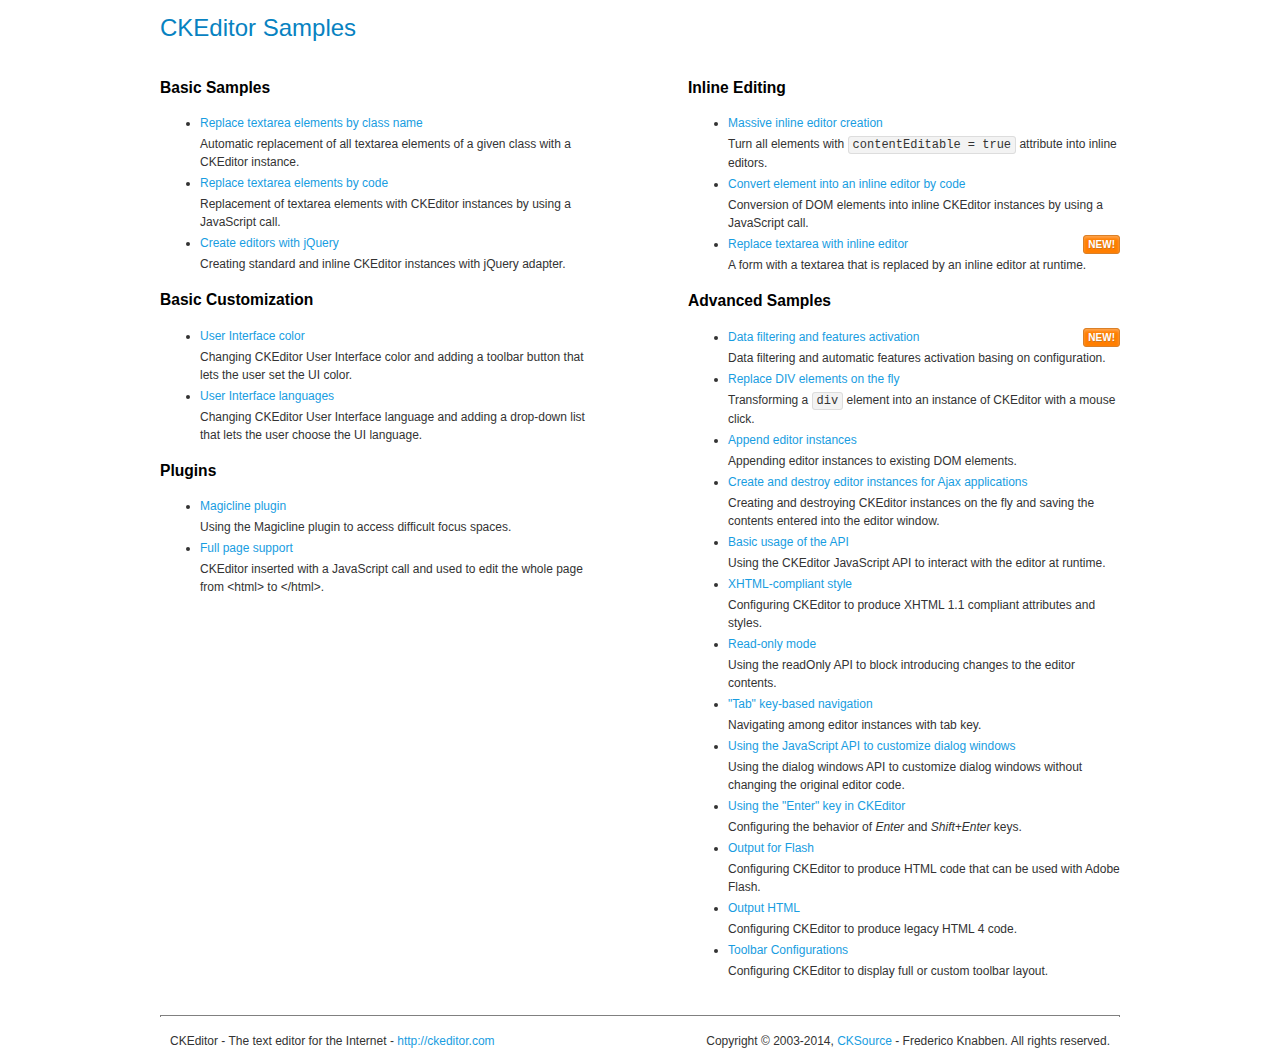
<file: fsblog/static/ckeditor/ckeditor/samples/index.html>
<!DOCTYPE html>
<!--
Copyright (c) 2003-2014, CKSource - Frederico Knabben. All rights reserved.
For licensing, see LICENSE.md or http://ckeditor.com/license
-->
<html>
<head>
	<meta charset="utf-8">
	<title>CKEditor Samples</title>
	<link rel="stylesheet" href="sample.css">
</head>
<body>
	<h1 class="samples">
		CKEditor Samples
	</h1>
	<div class="twoColumns">
		<div class="twoColumnsLeft">
			<h2 class="samples">
				Basic Samples
			</h2>
			<dl class="samples">
				<dt><a class="samples" href="replacebyclass.html">Replace textarea elements by class name</a></dt>
				<dd>Automatic replacement of all textarea elements of a given class with a CKEditor instance.</dd>

				<dt><a class="samples" href="replacebycode.html">Replace textarea elements by code</a></dt>
				<dd>Replacement of textarea elements with CKEditor instances by using a JavaScript call.</dd>

				<dt><a class="samples" href="jquery.html">Create editors with jQuery</a></dt>
				<dd>Creating standard and inline CKEditor instances with jQuery adapter.</dd>
			</dl>

			<h2 class="samples">
				Basic Customization
			</h2>
			<dl class="samples">
				<dt><a class="samples" href="uicolor.html">User Interface color</a></dt>
				<dd>Changing CKEditor User Interface color and adding a toolbar button that lets the user set the UI color.</dd>

				<dt><a class="samples" href="uilanguages.html">User Interface languages</a></dt>
				<dd>Changing CKEditor User Interface language and adding a drop-down list that lets the user choose the UI language.</dd>
			</dl>


			<h2 class="samples">Plugins</h2>
<dl class="samples">
<dt><a class="samples" href="plugins/magicline/magicline.html">Magicline plugin</a></dt>
<dd>Using the Magicline plugin to access difficult focus spaces.</dd>

<dt><a class="samples" href="plugins/wysiwygarea/fullpage.html">Full page support</a></dt>
<dd>CKEditor inserted with a JavaScript call and used to edit the whole page from &lt;html&gt; to &lt;/html&gt;.</dd>
</dl>
		</div>
		<div class="twoColumnsRight">
			<h2 class="samples">
				Inline Editing
			</h2>
			<dl class="samples">
				<dt><a class="samples" href="inlineall.html">Massive inline editor creation</a></dt>
				<dd>Turn all elements with <code>contentEditable = true</code> attribute into inline editors.</dd>

				<dt><a class="samples" href="inlinebycode.html">Convert element into an inline editor by code</a></dt>
				<dd>Conversion of DOM elements into inline CKEditor instances by using a JavaScript call.</dd>

				<dt><a class="samples" href="inlinetextarea.html">Replace textarea with inline editor</a> <span class="new">New!</span></dt>
				<dd>A form with a textarea that is replaced by an inline editor at runtime.</dd>

				
			</dl>

			<h2 class="samples">
				Advanced Samples
			</h2>
			<dl class="samples">
				<dt><a class="samples" href="datafiltering.html">Data filtering and features activation</a> <span class="new">New!</span></dt>
				<dd>Data filtering and automatic features activation basing on configuration.</dd>

				<dt><a class="samples" href="divreplace.html">Replace DIV elements on the fly</a></dt>
				<dd>Transforming a <code>div</code> element into an instance of CKEditor with a mouse click.</dd>

				<dt><a class="samples" href="appendto.html">Append editor instances</a></dt>
				<dd>Appending editor instances to existing DOM elements.</dd>

				<dt><a class="samples" href="ajax.html">Create and destroy editor instances for Ajax applications</a></dt>
				<dd>Creating and destroying CKEditor instances on the fly and saving the contents entered into the editor window.</dd>

				<dt><a class="samples" href="api.html">Basic usage of the API</a></dt>
				<dd>Using the CKEditor JavaScript API to interact with the editor at runtime.</dd>

				<dt><a class="samples" href="xhtmlstyle.html">XHTML-compliant style</a></dt>
				<dd>Configuring CKEditor to produce XHTML 1.1 compliant attributes and styles.</dd>

				<dt><a class="samples" href="readonly.html">Read-only mode</a></dt>
				<dd>Using the readOnly API to block introducing changes to the editor contents.</dd>

				<dt><a class="samples" href="tabindex.html">"Tab" key-based navigation</a></dt>
				<dd>Navigating among editor instances with tab key.</dd>


				
<dt><a class="samples" href="plugins/dialog/dialog.html">Using the JavaScript API to customize dialog windows</a></dt>
<dd>Using the dialog windows API to customize dialog windows without changing the original editor code.</dd>

<dt><a class="samples" href="plugins/enterkey/enterkey.html">Using the &quot;Enter&quot; key in CKEditor</a></dt>
<dd>Configuring the behavior of <em>Enter</em> and <em>Shift+Enter</em> keys.</dd>

<dt><a class="samples" href="plugins/htmlwriter/outputforflash.html">Output for Flash</a></dt>
<dd>Configuring CKEditor to produce HTML code that can be used with Adobe Flash.</dd>

<dt><a class="samples" href="plugins/htmlwriter/outputhtml.html">Output HTML</a></dt>
<dd>Configuring CKEditor to produce legacy HTML 4 code.</dd>

<dt><a class="samples" href="plugins/toolbar/toolbar.html">Toolbar Configurations</a></dt>
<dd>Configuring CKEditor to display full or custom toolbar layout.</dd>

			</dl>
		</div>
	</div>
	<div id="footer">
		<hr>
		<p>
			CKEditor - The text editor for the Internet - <a class="samples" href="http://ckeditor.com/">http://ckeditor.com</a>
		</p>
		<p id="copy">
			Copyright &copy; 2003-2014, <a class="samples" href="http://cksource.com/">CKSource</a> - Frederico Knabben. All rights reserved.
		</p>
	</div>
</body>
</html>
</file>
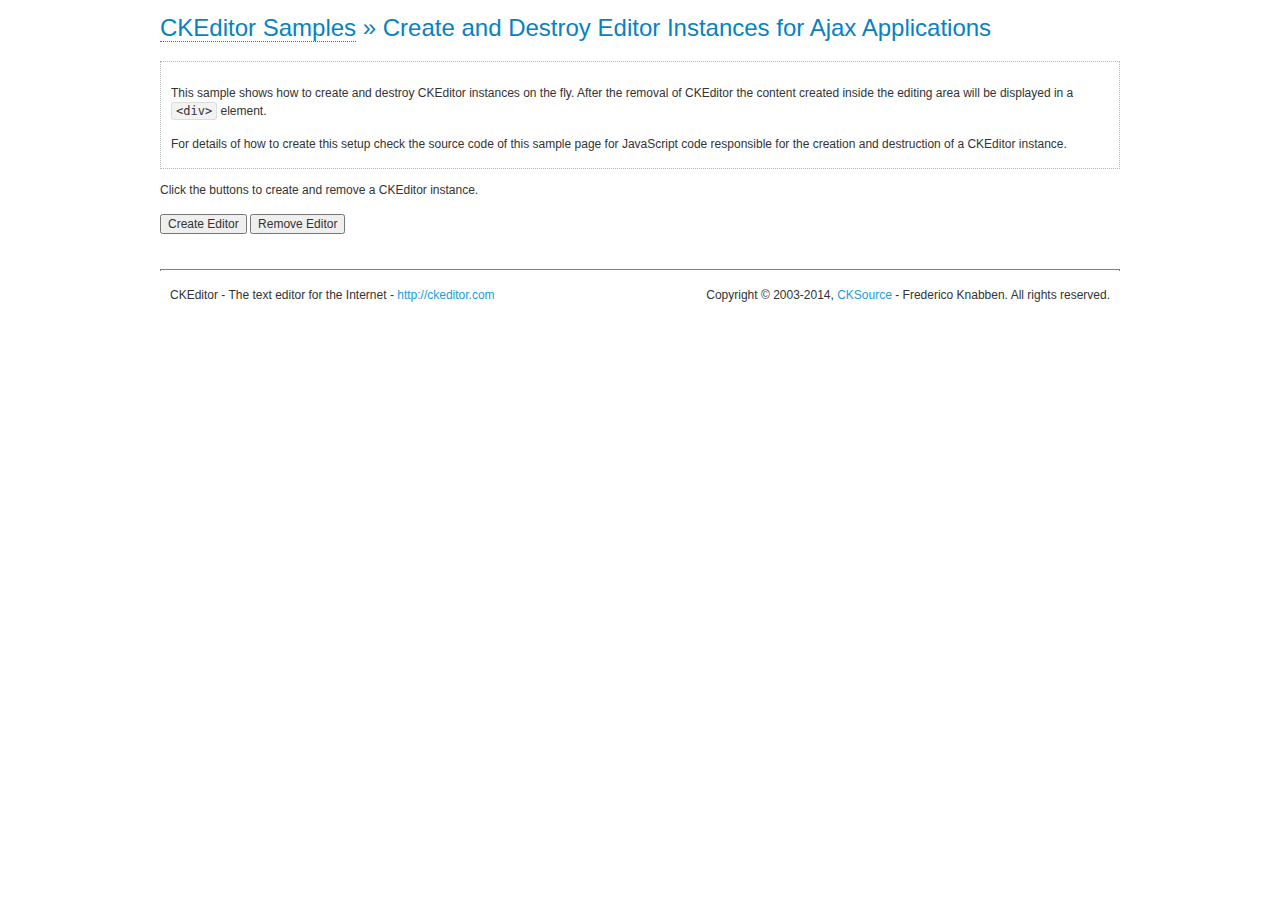
<file: fsblog/static/ckeditor/ckeditor/samples/ajax.html>
<!DOCTYPE html>
<!--
Copyright (c) 2003-2014, CKSource - Frederico Knabben. All rights reserved.
For licensing, see LICENSE.md or http://ckeditor.com/license
-->
<html>
<head>
	<meta charset="utf-8">
	<title>Ajax &mdash; CKEditor Sample</title>
	<script src="../ckeditor.js"></script>
	<link rel="stylesheet" href="sample.css">
	<script>

		var editor, html = '';

		function createEditor() {
			if ( editor )
				return;

			// Create a new editor inside the <div id="editor">, setting its value to html
			var config = {};
			editor = CKEDITOR.appendTo( 'editor', config, html );
		}

		function removeEditor() {
			if ( !editor )
				return;

			// Retrieve the editor contents. In an Ajax application, this data would be
			// sent to the server or used in any other way.
			document.getElementById( 'editorcontents' ).innerHTML = html = editor.getData();
			document.getElementById( 'contents' ).style.display = '';

			// Destroy the editor.
			editor.destroy();
			editor = null;
		}

	</script>
</head>
<body>
	<h1 class="samples">
		<a href="index.html">CKEditor Samples</a> &raquo; Create and Destroy Editor Instances for Ajax Applications
	</h1>
	<div class="description">
		<p>
			This sample shows how to create and destroy CKEditor instances on the fly. After the removal of CKEditor the content created inside the editing
			area will be displayed in a <code>&lt;div&gt;</code> element.
		</p>
		<p>
			For details of how to create this setup check the source code of this sample page
			for JavaScript code responsible for the creation and destruction of a CKEditor instance.
		</p>
	</div>
	<p>Click the buttons to create and remove a CKEditor instance.</p>
	<p>
		<input onclick="createEditor();" type="button" value="Create Editor">
		<input onclick="removeEditor();" type="button" value="Remove Editor">
	</p>
	<!-- This div will hold the editor. -->
	<div id="editor">
	</div>
	<div id="contents" style="display: none">
		<p>
			Edited Contents:
		</p>
		<!-- This div will be used to display the editor contents. -->
		<div id="editorcontents">
		</div>
	</div>
	<div id="footer">
		<hr>
		<p>
			CKEditor - The text editor for the Internet - <a class="samples" href="http://ckeditor.com/">http://ckeditor.com</a>
		</p>
		<p id="copy">
			Copyright &copy; 2003-2014, <a class="samples" href="http://cksource.com/">CKSource</a> - Frederico
			Knabben. All rights reserved.
		</p>
	</div>
</body>
</html>
</file>
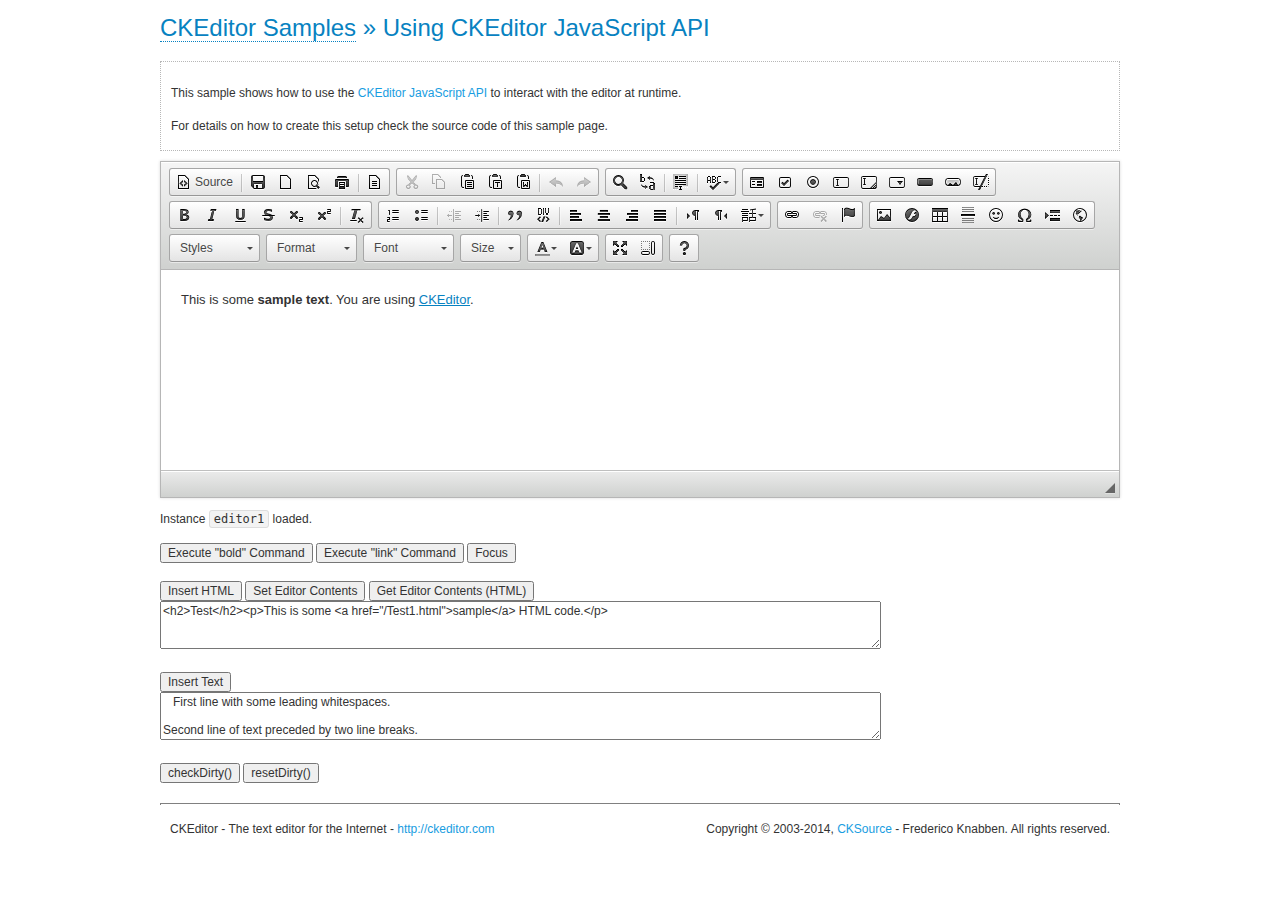
<file: fsblog/static/ckeditor/ckeditor/samples/api.html>
<!DOCTYPE html>
<!--
Copyright (c) 2003-2014, CKSource - Frederico Knabben. All rights reserved.
For licensing, see LICENSE.md or http://ckeditor.com/license
-->
<html>
<head>
	<meta charset="utf-8">
	<title>API Usage &mdash; CKEditor Sample</title>
	<script src="../ckeditor.js"></script>
	<link href="sample.css" rel="stylesheet">
	<script>

// The instanceReady event is fired, when an instance of CKEditor has finished
// its initialization.
CKEDITOR.on( 'instanceReady', function( ev ) {
	// Show the editor name and description in the browser status bar.
	document.getElementById( 'eMessage' ).innerHTML = 'Instance <code>' + ev.editor.name + '<\/code> loaded.';

	// Show this sample buttons.
	document.getElementById( 'eButtons' ).style.display = 'block';
});

function InsertHTML() {
	// Get the editor instance that we want to interact with.
	var editor = CKEDITOR.instances.editor1;
	var value = document.getElementById( 'htmlArea' ).value;

	// Check the active editing mode.
	if ( editor.mode == 'wysiwyg' )
	{
		// Insert HTML code.
		// http://docs.ckeditor.com/#!/api/CKEDITOR.editor-method-insertHtml
		editor.insertHtml( value );
	}
	else
		alert( 'You must be in WYSIWYG mode!' );
}

function InsertText() {
	// Get the editor instance that we want to interact with.
	var editor = CKEDITOR.instances.editor1;
	var value = document.getElementById( 'txtArea' ).value;

	// Check the active editing mode.
	if ( editor.mode == 'wysiwyg' )
	{
		// Insert as plain text.
		// http://docs.ckeditor.com/#!/api/CKEDITOR.editor-method-insertText
		editor.insertText( value );
	}
	else
		alert( 'You must be in WYSIWYG mode!' );
}

function SetContents() {
	// Get the editor instance that we want to interact with.
	var editor = CKEDITOR.instances.editor1;
	var value = document.getElementById( 'htmlArea' ).value;

	// Set editor contents (replace current contents).
	// http://docs.ckeditor.com/#!/api/CKEDITOR.editor-method-setData
	editor.setData( value );
}

function GetContents() {
	// Get the editor instance that you want to interact with.
	var editor = CKEDITOR.instances.editor1;

	// Get editor contents
	// http://docs.ckeditor.com/#!/api/CKEDITOR.editor-method-getData
	alert( editor.getData() );
}

function ExecuteCommand( commandName ) {
	// Get the editor instance that we want to interact with.
	var editor = CKEDITOR.instances.editor1;

	// Check the active editing mode.
	if ( editor.mode == 'wysiwyg' )
	{
		// Execute the command.
		// http://docs.ckeditor.com/#!/api/CKEDITOR.editor-method-execCommand
		editor.execCommand( commandName );
	}
	else
		alert( 'You must be in WYSIWYG mode!' );
}

function CheckDirty() {
	// Get the editor instance that we want to interact with.
	var editor = CKEDITOR.instances.editor1;
	// Checks whether the current editor contents present changes when compared
	// to the contents loaded into the editor at startup
	// http://docs.ckeditor.com/#!/api/CKEDITOR.editor-method-checkDirty
	alert( editor.checkDirty() );
}

function ResetDirty() {
	// Get the editor instance that we want to interact with.
	var editor = CKEDITOR.instances.editor1;
	// Resets the "dirty state" of the editor (see CheckDirty())
	// http://docs.ckeditor.com/#!/api/CKEDITOR.editor-method-resetDirty
	editor.resetDirty();
	alert( 'The "IsDirty" status has been reset' );
}

function Focus() {
	CKEDITOR.instances.editor1.focus();
}

function onFocus() {
	document.getElementById( 'eMessage' ).innerHTML = '<b>' + this.name + ' is focused </b>';
}

function onBlur() {
	document.getElementById( 'eMessage' ).innerHTML = this.name + ' lost focus';
}

	</script>

</head>
<body>
	<h1 class="samples">
		<a href="index.html">CKEditor Samples</a> &raquo; Using CKEditor JavaScript API
	</h1>
	<div class="description">
	<p>
		This sample shows how to use the
		<a class="samples" href="http://docs.ckeditor.com/#!/api/CKEDITOR.editor">CKEditor JavaScript API</a>
		to interact with the editor at runtime.
	</p>
	<p>
		For details on how to create this setup check the source code of this sample page.
	</p>
	</div>

	<!-- This <div> holds alert messages to be display in the sample page. -->
	<div id="alerts">
		<noscript>
			<p>
				<strong>CKEditor requires JavaScript to run</strong>. In a browser with no JavaScript
				support, like yours, you should still see the contents (HTML data) and you should
				be able to edit it normally, without a rich editor interface.
			</p>
		</noscript>
	</div>
	<form action="../../../samples/sample_posteddata.php" method="post">
		<textarea cols="100" id="editor1" name="editor1" rows="10">&lt;p&gt;This is some &lt;strong&gt;sample text&lt;/strong&gt;. You are using &lt;a href="http://ckeditor.com/"&gt;CKEditor&lt;/a&gt;.&lt;/p&gt;</textarea>

		<script>
			// Replace the <textarea id="editor1"> with an CKEditor instance.
			CKEDITOR.replace( 'editor1', {
				on: {
					focus: onFocus,
					blur: onBlur,

					// Check for availability of corresponding plugins.
					pluginsLoaded: function( evt ) {
						var doc = CKEDITOR.document, ed = evt.editor;
						if ( !ed.getCommand( 'bold' ) )
							doc.getById( 'exec-bold' ).hide();
						if ( !ed.getCommand( 'link' ) )
							doc.getById( 'exec-link' ).hide();
					}
				}
			});
		</script>

		<p id="eMessage">
		</p>

		<div id="eButtons" style="display: none">
			<input id="exec-bold" onclick="ExecuteCommand('bold');" type="button" value="Execute &quot;bold&quot; Command">
			<input id="exec-link" onclick="ExecuteCommand('link');" type="button" value="Execute &quot;link&quot; Command">
			<input onclick="Focus();" type="button" value="Focus">
			<br><br>
			<input onclick="InsertHTML();" type="button" value="Insert HTML">
			<input onclick="SetContents();" type="button" value="Set Editor Contents">
			<input onclick="GetContents();" type="button" value="Get Editor Contents (HTML)">
			<br>
			<textarea cols="100" id="htmlArea" rows="3">&lt;h2&gt;Test&lt;/h2&gt;&lt;p&gt;This is some &lt;a href="/Test1.html"&gt;sample&lt;/a&gt; HTML code.&lt;/p&gt;</textarea>
			<br>
			<br>
			<input onclick="InsertText();" type="button" value="Insert Text">
			<br>
			<textarea cols="100" id="txtArea" rows="3">   First line with some leading whitespaces.

Second line of text preceded by two line breaks.</textarea>
			<br>
			<br>
			<input onclick="CheckDirty();" type="button" value="checkDirty()">
			<input onclick="ResetDirty();" type="button" value="resetDirty()">
		</div>
	</form>
	<div id="footer">
		<hr>
		<p>
			CKEditor - The text editor for the Internet - <a class="samples" href="http://ckeditor.com/">http://ckeditor.com</a>
		</p>
		<p id="copy">
			Copyright &copy; 2003-2014, <a class="samples" href="http://cksource.com/">CKSource</a> - Frederico
			Knabben. All rights reserved.
		</p>
	</div>
</body>
</html>
</file>
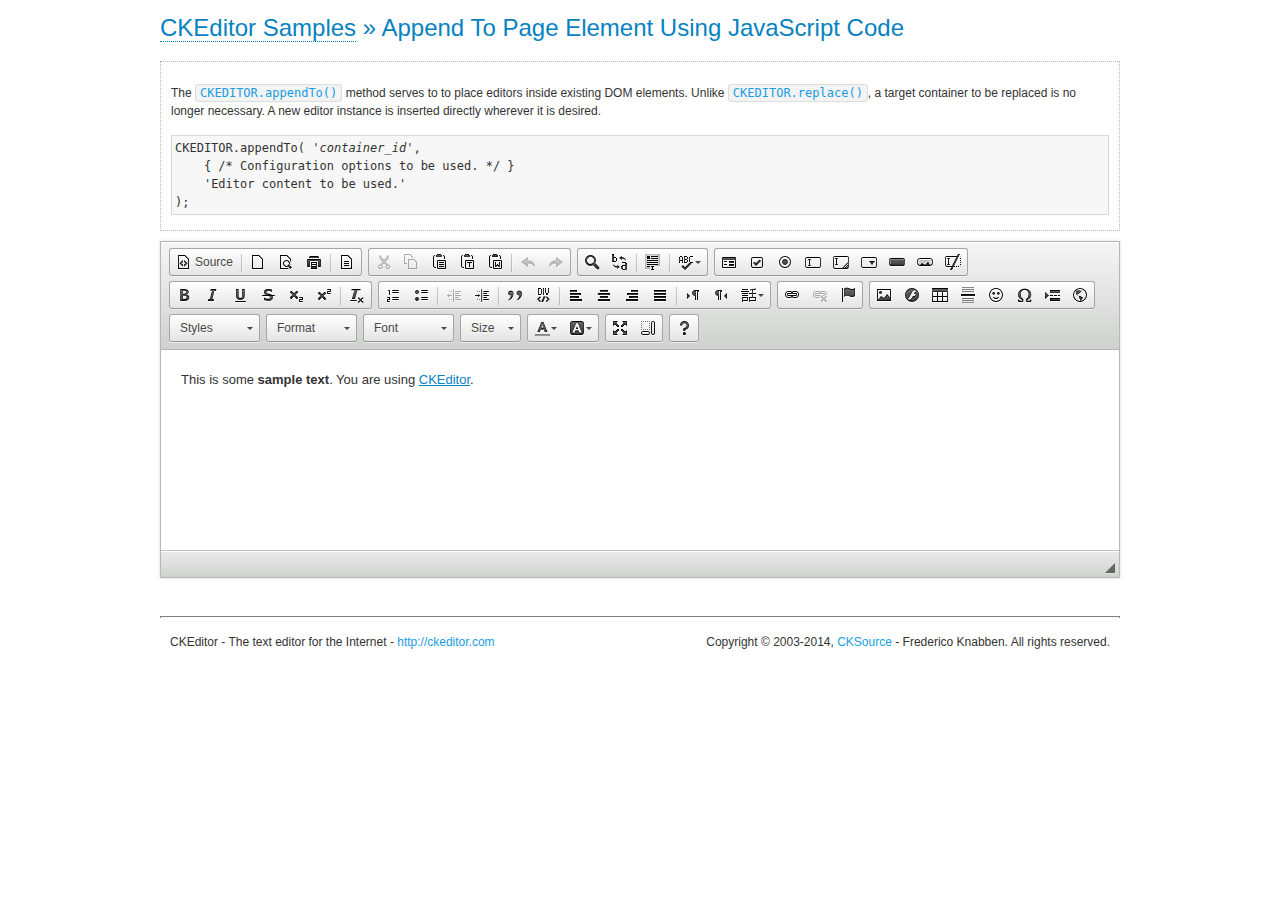
<file: fsblog/static/ckeditor/ckeditor/samples/appendto.html>
<!DOCTYPE html>
<!--
Copyright (c) 2003-2014, CKSource - Frederico Knabben. All rights reserved.
For licensing, see LICENSE.md or http://ckeditor.com/license
-->
<html>
<head>
	<meta charset="utf-8">
	<title>Append To Page Element Using JavaScript Code &mdash; CKEditor Sample</title>
	<script src="../ckeditor.js"></script>
	<link rel="stylesheet" href="sample.css">
</head>
<body>
	<h1 class="samples">
		<a href="index.html">CKEditor Samples</a> &raquo; Append To Page Element Using JavaScript Code
	</h1>
	<div id="section1">
		<div class="description">
			<p>
				The <code><a class="samples" href="http://docs.ckeditor.com/#!/api/CKEDITOR-method-appendTo">CKEDITOR.appendTo()</a></code> method serves to to place editors inside existing DOM elements. Unlike <code><a class="samples" href="http://docs.ckeditor.com/#!/api/CKEDITOR-method-replace">CKEDITOR.replace()</a></code>,
				a target container to be replaced is no longer necessary. A new editor
				instance is inserted directly wherever it is desired.
			</p>
<pre class="samples">CKEDITOR.appendTo( '<em>container_id</em>',
	{ /* Configuration options to be used. */ }
	'Editor content to be used.'
);</pre>
		</div>
		<script>

			// This call can be placed at any point after the
			// DOM element to append CKEditor to or inside the <head><script>
			// in a window.onload event handler.

			// Append a CKEditor instance using the default configuration and the
			// provided content to the <div> element of ID "section1".
			CKEDITOR.appendTo( 'section1',
				null,
				'<p>This is some <strong>sample text</strong>. You are using <a href="http://ckeditor.com/">CKEditor</a>.</p>'
			);

		</script>
	</div>
	<br>
	<div id="footer">
		<hr>
		<p>
			CKEditor - The text editor for the Internet - <a class="samples" href="http://ckeditor.com/">http://ckeditor.com</a>
		</p>
		<p id="copy">
			Copyright &copy; 2003-2014, <a class="samples" href="http://cksource.com/">CKSource</a> - Frederico
			Knabben. All rights reserved.
		</p>
	</div>
</body>
</html>
</file>
<file: fsblog/static/ckeditor/ckeditor/samples/sample.css>
/*
Copyright (c) 2003-2014, CKSource - Frederico Knabben. All rights reserved.
For licensing, see LICENSE.md or http://ckeditor.com/license
*/

html, body, h1, h2, h3, h4, h5, h6, div, span, blockquote, p, address, form, fieldset, img, ul, ol, dl, dt, dd, li, hr, table, td, th, strong, em, sup, sub, dfn, ins, del, q, cite, var, samp, code, kbd, tt, pre
{
	line-height: 1.5;
}

body
{
	padding: 10px 30px;
}

input, textarea, select, option, optgroup, button, td, th
{
	font-size: 100%;
}

pre
{
	-moz-tab-size: 4;
	-o-tab-size: 4;
	-webkit-tab-size: 4;
	tab-size: 4;
}

pre, code, kbd, samp, tt
{
	font-family: monospace,monospace;
	font-size: 1em;
}

body {
	width: 960px;
	margin: 0 auto;
}

code
{
	background: #f3f3f3;
	border: 1px solid #ddd;
	padding: 1px 4px;

	-moz-border-radius: 3px;
	-webkit-border-radius: 3px;
	border-radius: 3px;
}

abbr
{
	border-bottom: 1px dotted #555;
	cursor: pointer;
}

.new, .beta
{
	text-transform: uppercase;
	font-size: 10px;
	font-weight: bold;
	padding: 1px 4px;
	margin: 0 0 0 5px;
	color: #fff;
	float: right;

	-moz-border-radius: 3px;
	-webkit-border-radius: 3px;
	border-radius: 3px;
}

.new
{
	background: #FF7E00;
	border: 1px solid #DA8028;
	text-shadow: 0 1px 0 #C97626;

	-moz-box-shadow: 0 2px 3px 0 #FFA54E inset;
	-webkit-box-shadow: 0 2px 3px 0 #FFA54E inset;
	box-shadow: 0 2px 3px 0 #FFA54E inset;
}

.beta
{
	background: #18C0DF;
	border: 1px solid #19AAD8;
	text-shadow: 0 1px 0 #048CAD;
	font-style: italic;

	-moz-box-shadow: 0 2px 3px 0 #50D4FD inset;
	-webkit-box-shadow: 0 2px 3px 0 #50D4FD inset;
	box-shadow: 0 2px 3px 0 #50D4FD inset;
}

h1.samples
{
	color: #0782C1;
	font-size: 200%;
	font-weight: normal;
	margin: 0;
	padding: 0;
}

h1.samples a
{
	color: #0782C1;
	text-decoration: none;
	border-bottom: 1px dotted #0782C1;
}

.samples a:hover
{
	border-bottom: 1px dotted #0782C1;
}

h2.samples
{
	color: #000000;
	font-size: 130%;
	margin: 15px 0 0 0;
	padding: 0;
}

p, blockquote, address, form, pre, dl, h1.samples, h2.samples
{
	margin-bottom: 15px;
}

ul.samples
{
	margin-bottom: 15px;
}

.clear
{
	clear: both;
}

fieldset
{
	margin: 0;
	padding: 10px;
}

body, input, textarea
{
	color: #333333;
	font-family: Arial, Helvetica, sans-serif;
}

body
{
	font-size: 75%;
}

a.samples
{
	color: #189DE1;
	text-decoration: none;
}

form
{
	margin: 0;
	padding: 0;
}

pre.samples
{
	background-color: #F7F7F7;
	border: 1px solid #D7D7D7;
	overflow: auto;
	padding: 0.25em;
	white-space: pre-wrap; /* CSS 2.1 */
	word-wrap: break-word; /* IE7 */
}

#footer
{
	clear: both;
	padding-top: 10px;
}

#footer hr
{
	margin: 10px 0 15px 0;
	height: 1px;
	border: solid 1px gray;
	border-bottom: none;
}

#footer p
{
	margin: 0 10px 10px 10px;
	float: left;
}

#footer #copy
{
	float: right;
}

#outputSample
{
	width: 100%;
	table-layout: fixed;
}

#outputSample thead th
{
	color: #dddddd;
	background-color: #999999;
	padding: 4px;
	white-space: nowrap;
}

#outputSample tbody th
{
	vertical-align: top;
	text-align: left;
}

#outputSample pre
{
	margin: 0;
	padding: 0;
}

.description
{
	border: 1px dotted #B7B7B7;
	margin-bottom: 10px;
	padding: 10px 10px 0;
	overflow: hidden;
}

label
{
	display: block;
	margin-bottom: 6px;
}

/**
 *	CKEditor editables are automatically set with the "cke_editable" class
 *	plus cke_editable_(inline|themed) depending on the editor type.
 */

/* Style a bit the inline editables. */
.cke_editable.cke_editable_inline
{
	cursor: pointer;
}

/* Once an editable element gets focused, the "cke_focus" class is
   added to it, so we can style it differently. */
.cke_editable.cke_editable_inline.cke_focus
{
	box-shadow: inset 0px 0px 20px 3px #ddd, inset 0 0 1px #000;
	outline: none;
	background: #eee;
	cursor: text;
}

/* Avoid pre-formatted overflows inline editable. */
.cke_editable_inline pre
{
	white-space: pre-wrap;
	word-wrap: break-word;
}

/**
 *	Samples index styles.
 */

.twoColumns,
.twoColumnsLeft,
.twoColumnsRight
{
	overflow: hidden;
}

.twoColumnsLeft,
.twoColumnsRight
{
	width: 45%;
}

.twoColumnsLeft
{
	float: left;
}

.twoColumnsRight
{
	float: right;
}

dl.samples
{
	padding: 0 0 0 40px;
}
dl.samples > dt
{
	display: list-item;
	list-style-type: disc;
	list-style-position: outside;
	margin: 0 0 3px;
}
dl.samples > dd
{
	margin: 0 0 3px;
}
.warning
{
	color: #ff0000;
	background-color: #FFCCBA;
	border: 2px dotted #ff0000;
	padding: 15px 10px;
	margin: 10px 0;
}

/* Used on inline samples */

blockquote
{
	font-style: italic;
	font-family: Georgia, Times, "Times New Roman", serif;
	padding: 2px 0;
	border-style: solid;
	border-color: #ccc;
	border-width: 0;
}

.cke_contents_ltr blockquote
{
	padding-left: 20px;
	padding-right: 8px;
	border-left-width: 5px;
}

.cke_contents_rtl blockquote
{
	padding-left: 8px;
	padding-right: 20px;
	border-right-width: 5px;
}

img.right {
	border: 1px solid #ccc;
	float: right;
	margin-left: 15px;
	padding: 5px;
}

img.left {
	border: 1px solid #ccc;
	float: left;
	margin-right: 15px;
	padding: 5px;
}

.marker
{
	background-color: Yellow;
}
</file>
